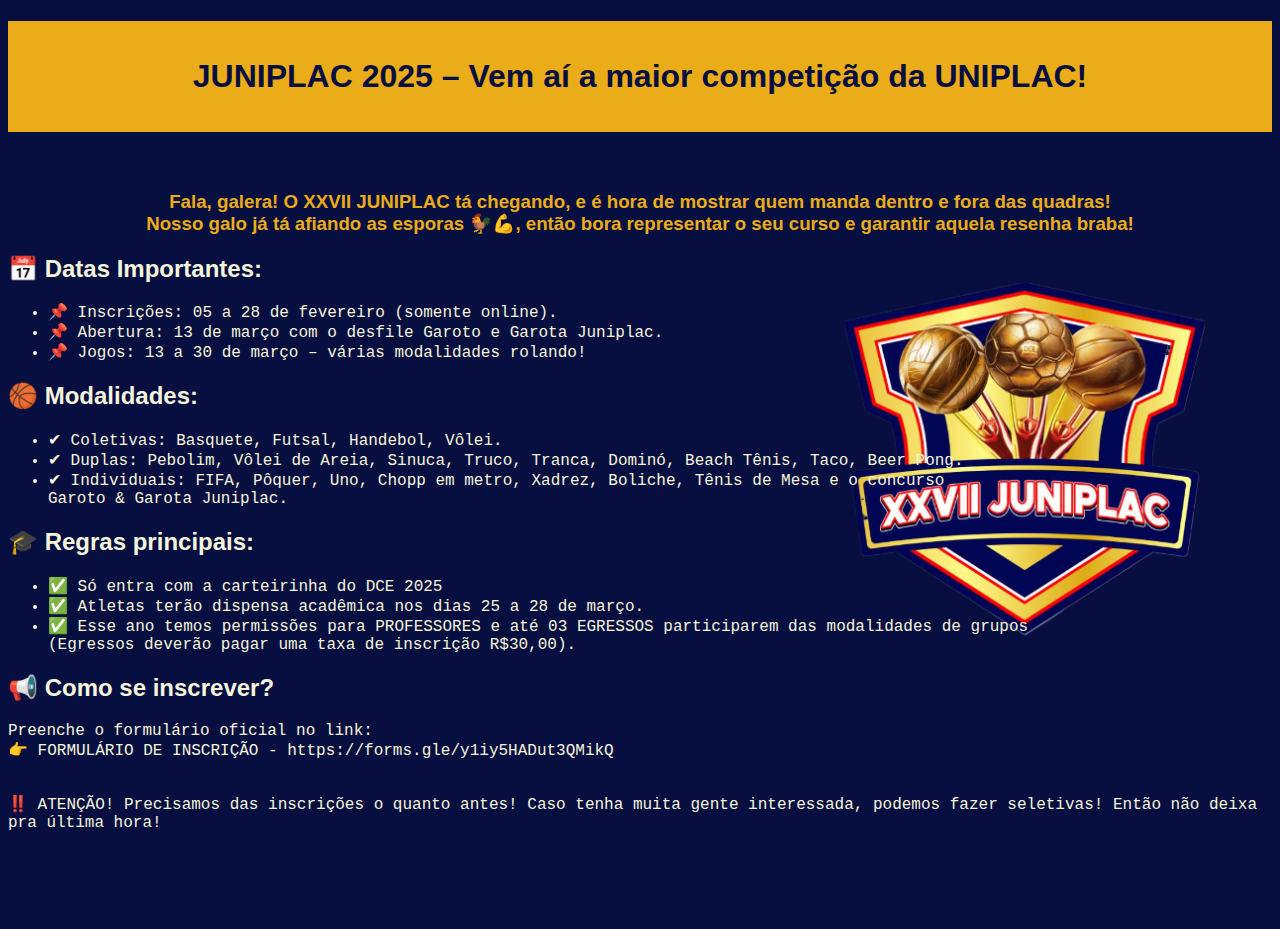
<file: index1.html>
<!DOCTYPE html>
<html lang="pt-br">
<head>
    <meta charset="UTF-8">
    <meta name="viewport" content="width=device-width, initial-scale=1.0">
    <!--icone-->
    <link rel="shortcut icon" href="juniplac.ico" type="image/x-icon">
    <title>JUNIPLAC 2025 - Jogos uniplac!</title>  

    <style>
        body {
            background-color: rgb(7, 14, 64) ;
            color: beige;
            font-family: Arial, Helvetica, sans-serif;
            background-image: url(juniplac.png);
            height: 900px;
            background-repeat: no-repeat;
            background-position: right center;
        }   

        h1 {
            color: rgb(7, 14, 64); 
            font-size: 200%;
            font-family:'Franklin Gothic Medium', 'Arial Narrow', Arial, sans-serif;
            background-color: rgb(235, 172, 25);
    
        }
        p {
            font-family:'Courier New', Courier, monospace;
        }
        h3 {
            color: rgb(235, 172, 25);
        }
        
        li {
            font-family:'Courier New', Courier, monospace;
        }
    </style>
</head>

<body>
    <h1><center><br>JUNIPLAC 2025 – Vem aí a maior competição da UNIPLAC!<br></center><br></h1>
       
    <section> 
         <article>
            <br><h3><center>Fala, galera! O XXVII JUNIPLAC tá chegando, e é hora de mostrar quem manda dentro e fora das quadras!<br>Nosso galo já tá afiando as esporas 🐓💪, então bora representar o seu curso e garantir aquela resenha braba!</center></h3>
            <h2>📅 Datas Importantes:</h2>
        </article>
    <ul>
        <li>📌 Inscrições: 05 a 28 de fevereiro (somente online).</li>
        <li>📌 Abertura: 13 de março com o desfile Garoto e Garota Juniplac.</li>
        <li>📌 Jogos: 13 a 30 de março – várias modalidades rolando! </li>
    </ul>
        <article>
            <h2>🏀 Modalidades:</h2>
        </article>
    <ul>
        <li>✔ Coletivas: Basquete, Futsal, Handebol, Vôlei.</li>
        <li>✔ Duplas: Pebolim, Vôlei de Areia, Sinuca, Truco, Tranca, Dominó, Beach Tênis, Taco, Beer Pong.</li>
        <li>✔ Individuais: FIFA, Pôquer, Uno, Chopp em metro, Xadrez, Boliche, Tênis de Mesa e o concurso<br>Garoto & Garota Juniplac.</li>
    </ul>
        <article>
            <h2>🎓 Regras principais:</h2>
        </article>
    <ul>
        <li>✅ Só entra com a carteirinha do DCE 2025 </li>
        <li>✅ Atletas terão dispensa acadêmica nos dias 25 a 28 de março.</li>
        <li>✅ Esse ano temos permissões para PROFESSORES e até 03 EGRESSOS participarem das modalidades de grupos<br>(Egressos deverão pagar uma taxa de inscrição R$30,00).</li>
    </ul>
        <article>
            <h2>📢 Como se inscrever?</h2>
            <p>Preenche o formulário oficial no link:
            <br>👉 FORMULÁRIO DE INSCRIÇÃO - https://forms.gle/y1iy5HADut3QMikQ<br></p>
            <p><br>‼️ ATENÇÃO! Precisamos das inscrições o quanto antes! Caso tenha muita gente interessada, podemos fazer seletivas! Então não deixa pra última hora!</br></p>
            <br>
        </article>
    </section>
</body>

</html>
</file>
